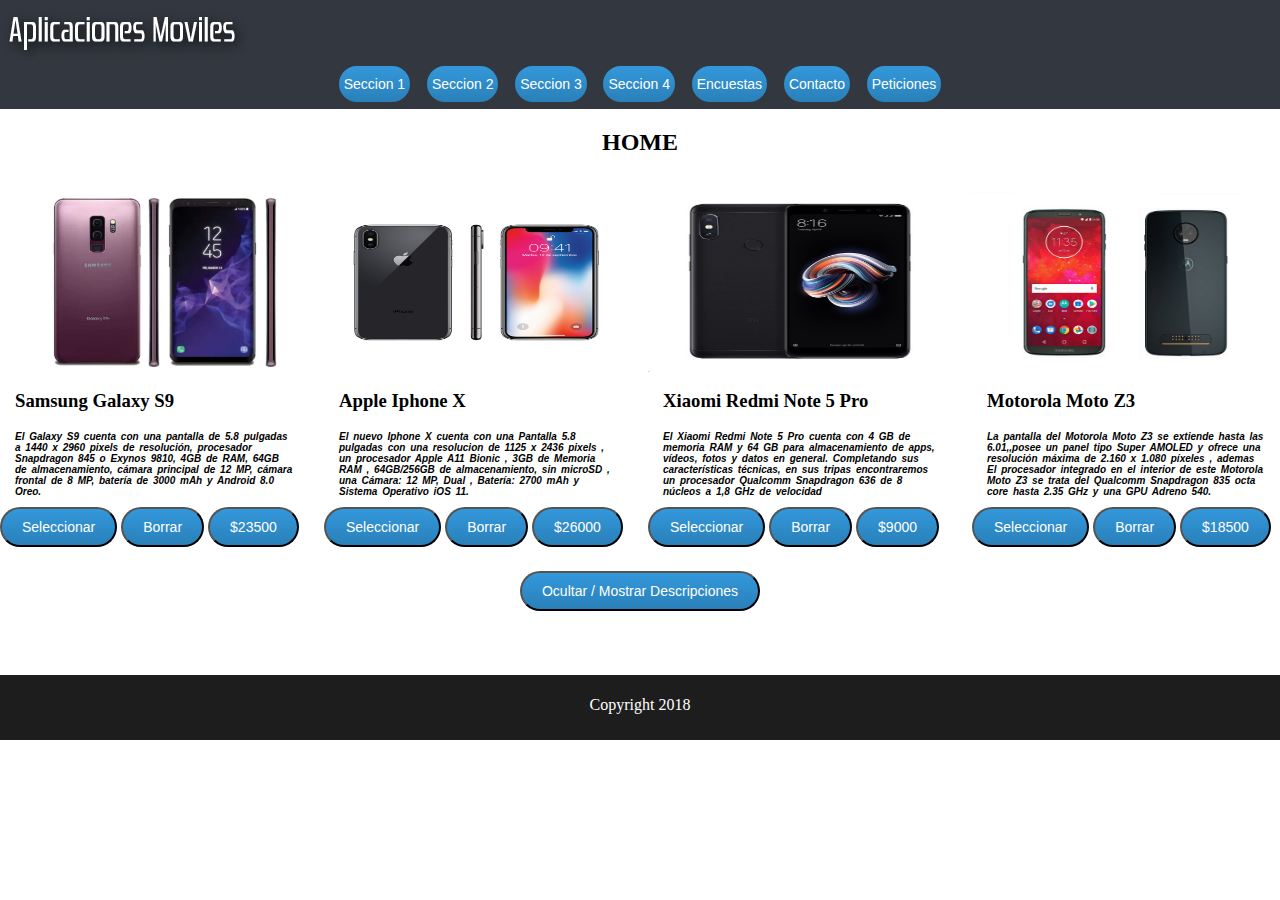
<file: index.html>
<!--/////////////////////////INICIO DEL SITIO/////////////////////////-->
<html>

<!--/////////////////////////Inicio del Head/////////////////////////-->
<head>
<meta http-equiv="Content-Type" content="text/html; charset=utf-8">
<meta name="viewport" content="width=device-width, initial-scale=1.0">
<title>Aplicaciones Moviles</title>
<link rel="shortcut icon" type="image/ico" href="Imagenes/favicon.ico"/>
<link href="CSS/Estilos.css" REL="StyleSheet" type="text/css">
<script type="text/javascript" src="JS/jquery-2.1.1.min.js"></script>
<script type="text/javascript" src="JS/Scripts.js"></script>
</head>
<!--/////////////////////////Final del Head/////////////////////////-->

<!--/////////////////////////Inicio del Body/////////////////////////-->
<body leftmargin="0px" onload="jasonvoorhees()">
<div class="header"><a href="index.html"><img src="Imagenes/Logo.png" name="logo" id="logo"/></a></div>
<!--/////////////////////////Inicio del Header/////////////////////////-->
<center>
    <div class="barramenu">
      <a href="seccion1.html" class="boton">Seccion 1</a>
      <a href="seccion2.html" class="boton">Seccion 2</a>
      <a href="seccion3.html" class="boton">Seccion 3</a>
      <a href="seccion4.html" class="boton">Seccion 4</a>
      <a href="encuestas.html" class="boton">Encuestas</a>
      <a href="contacto.html" class="boton">Contacto</a>
      <a href="peticiones.html" class="boton">Peticiones</a>
      </div>
</center>
<!--/////////////////////////Final del Header/////////////////////////-->

<!--/////////////////////////Inicio del Contenedor/////////////////////////-->
 <div class="contenedor">

  <!--Separador Contenido-->

   <!-- Galeria de Imagenes-->
    <h2><center>HOME</center></h2>
    <div class="row">

    <div class="column">
    <div class="content" id="seccion1producto1">
    <img id="producto1foto" src="Imagenes/Foto1.png" alt="Mountains" style="width:100%" height="180" width="320">
    <h3 id="producto1nombre"></h3>
    <p id="producto1descripcion" class="descripciones">  </p>
    <button type="button" class="boton" onclick="document.getElementById('seccion1producto1').style.opacity='0.5'">Seleccionar</button>
    <button type="button" class="boton" onclick="document.getElementById('seccion1producto1').style.opacity='1'">Borrar</button>
    <button type="button" class="boton" id="producto1precio"></button>
    </div>
    </div>


    <div class="column">
    <div class="content" id="seccion1producto2">
    <img id="producto2foto" src="Imagenes/Foto1.png" alt="Mountains" style="width:100%" height="180" width="320">
    <h3 id="producto2nombre"></h3>
    <p id="producto2descripcion" class="descripciones">  </p>
    <button type="button" class="boton" onclick="document.getElementById('seccion1producto2').style.opacity='0.5'">Seleccionar</button>
    <button type="button" class="boton" onclick="document.getElementById('seccion1producto2').style.opacity='1'">Borrar</button>
    <button type="button" class="boton" id="producto2precio"></button>
    </div>
    </div>

    <div class="column">
    <div class="content" id="seccion1producto3">
    <img id="producto3foto" src="Imagenes/Foto1.png" alt="Mountains" style="width:100%" height="180" width="320">
    <h3 id="producto3nombre"></h3>
    <p id="producto3descripcion" class="descripciones">  </p>
    <button type="button" class="boton" onclick="document.getElementById('seccion1producto3').style.opacity='0.5'">Seleccionar</button>
    <button type="button" class="boton" onclick="document.getElementById('seccion1producto3').style.opacity='1'">Borrar</button>
    <button type="button" class="boton" id="producto3precio"></button>
    </div>
    </div>

    <div class="column">
    <div class="content" id="seccion1producto4">
    <img id="producto4foto" src="Imagenes/Foto1.png" alt="Mountains" style="width:100%" height="180" width="320">
    <h3 id="producto4nombre"></h3>
    <p id="producto4descripcion" class="descripciones">  </p>
    <button type="button" class="boton" onclick="document.getElementById('seccion1producto4').style.opacity='0.5'">Seleccionar</button>
    <button type="button" class="boton" onclick="document.getElementById('seccion1producto4').style.opacity='1'">Borrar</button>
    <button type="button" class="boton" id="producto4precio">$</button>
    </div>
    </div>
    </div>
   <!--Separador Contenido-->


 <center><button class="boton" role="button" onclick="Ocultar();">Ocultar / Mostrar Descripciones</button></center>
<!--/////////////////////////Inicio del Footer/////////////////////////-->
<footer class="footer">
<p><center>Copyright 2018</center></p>
</footer>
<!--/////////////////////////Final del Footer/////////////////////////-->
</div>
<!--/////////////////////////Final del Contenedor/////////////////////////-->
</body>
<!--/////////////////////////Final del Body/////////////////////////-->
</html>
<!--/////////////////////////FINAL DEL SITIO/////////////////////////-->
</file>
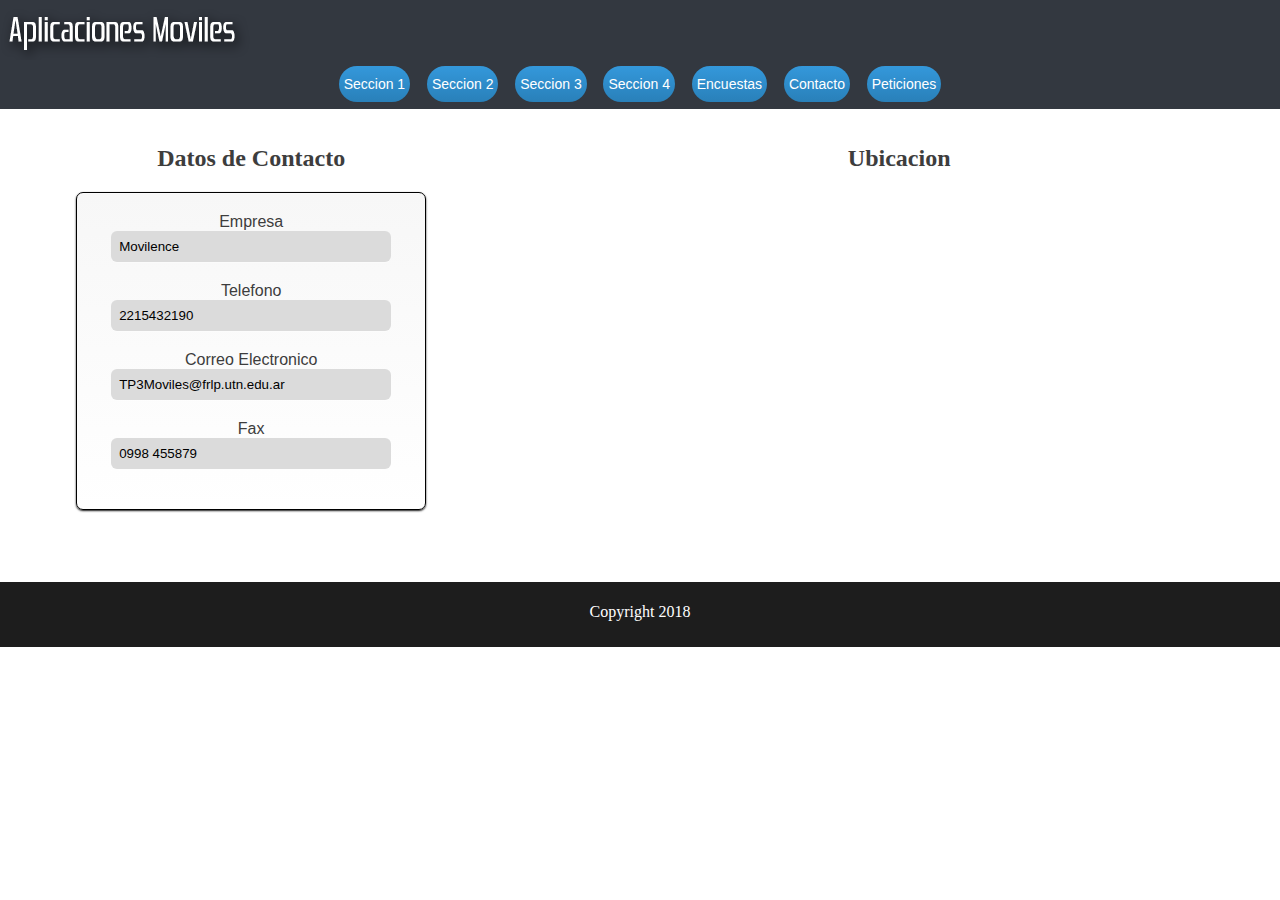
<file: contacto.html>
<!--/////////////////////////INICIO DEL SITIO/////////////////////////-->
<html>

<!--/////////////////////////Inicio del Head/////////////////////////-->
<head>
<meta http-equiv="Content-Type" content="text/html; charset=utf-8">
<meta name="viewport" content="width=device-width, initial-scale=1.0">
<title>Aplicaciones Moviles</title>
<link rel="shortcut icon" type="image/ico" href="Imagenes/favicon.ico"/>
<link href="CSS/Estilos.css" REL="StyleSheet" type="text/css">
<script type="text/javascript" src="JS/jquery-2.1.1.min.js"></script>
<script type="text/javascript" src="JS/Scripts.js"></script>
</head>
<!--/////////////////////////Final del Head/////////////////////////-->

<!--/////////////////////////Inicio del Body/////////////////////////-->
<body leftmargin="0px" onload="getLocation(),ContactoEmpresa()" >
<div class="header"><a href="index.html"><img src="Imagenes/Logo.png" name="logo" id="logo"/></a></div>
<!--/////////////////////////Inicio del Header/////////////////////////-->
<center>
    <div class="barramenu">
      <a href="seccion1.html" class="boton">Seccion 1</a>
      <a href="seccion2.html" class="boton">Seccion 2</a>
      <a href="seccion3.html" class="boton">Seccion 3</a>
      <a href="seccion4.html" class="boton">Seccion 4</a>
      <a href="encuestas.html" class="boton">Encuestas</a>
      <a href="contacto.html" class="boton">Contacto</a>
      <a href="peticiones.html" class="boton">Peticiones</a>
      </div>
</center>
<!--/////////////////////////Final del Header/////////////////////////-->

<!--/////////////////////////Inicio del Contenedor/////////////////////////-->
 <div class="contenedor">

    <!--/////////////////////////Datos de Contacto/////////////////////////-->
     <center>
     <div class="row">

     <!-- Columna Izquierda -->
     <div class="columnas left">
     <div class="form-title" align="center"><h2>Datos de Contacto</h2></div>
     <div class="form-container">
     <!-- Contenido del Contenedor -->
     <label class="form-title" for="nombre">Empresa </label><input class="form-field" type="text" name="contactonombre" id="contactonombre" value="" readonly><br>
     <label class="form-title" for="telefono">Telefono </label><input class="form-field" type="text" name="contactotelefono" id="contactotelefono" value="" readonly><br>
     <label class="form-title" for="mail">Correo Electronico </label><input class="form-field" type="text" name="contactomail" id="contactomail" value="" readonly><br>
     <label class="form-title" for="fax">Fax </label><input class="form-field" type="text" name="contactofax" id="contactofax" value="" readonly><br>
     <!-- Contenido del Contenedor -->
     </div>
     </div>
     <!-- Columna Izquierda -->
     <!-- Columna Derecha -->
     <div class="columnas right">
     <div class="form-title" align="center"><h2>Ubicacion</h2></div>
     <p type="hidden" id="UbicacionPosibleAvisoDeError"></p>
     <div class="malholder" id="mapholder">
     </div>
     <!-- Columna Derecha -->
     </div>
     </center>
    <!--/////////////////////////Datos de Contacto/////////////////////////-->
</div>
<!--/////////////////////////Inicio del Footer/////////////////////////-->
<footer class="footer">
<p><center>Copyright 2018</center></p>
</footer>
<!--/////////////////////////Final del Footer/////////////////////////-->
</div>
<!--/////////////////////////Final del Contenedor/////////////////////////-->
</body>
<!--/////////////////////////Final del Body/////////////////////////-->
</html>
<!--/////////////////////////FINAL DEL SITIO/////////////////////////-->
</file>
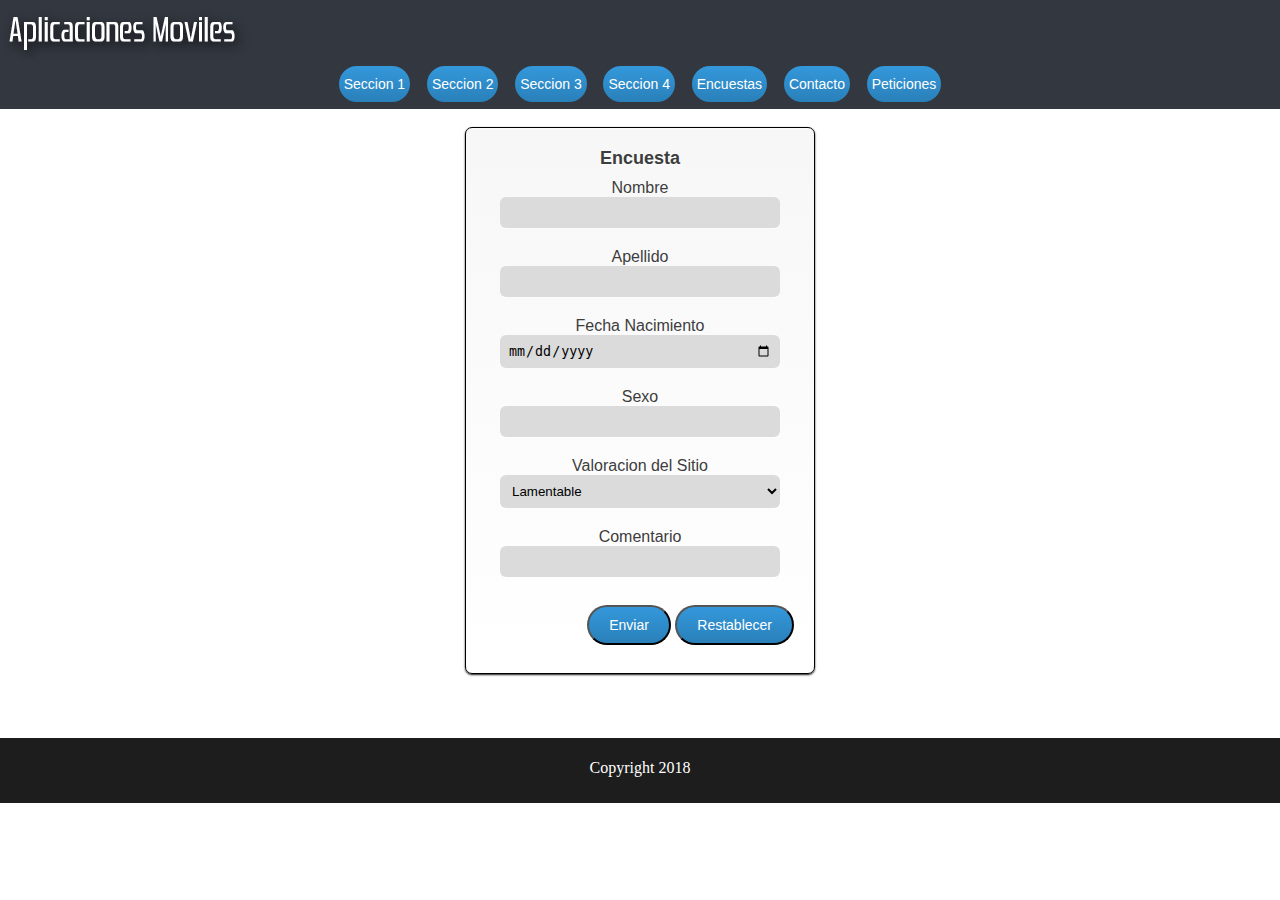
<file: encuestas.html>
<!--/////////////////////////INICIO DEL SITIO/////////////////////////-->
<html>

<!--/////////////////////////Inicio del Head/////////////////////////-->
<head>
<meta http-equiv="Content-Type" content="text/html; charset=utf-8">
<meta name="viewport" content="width=device-width, initial-scale=1.0">
<title>Aplicaciones Moviles</title>
<link rel="shortcut icon" type="image/ico" href="Imagenes/favicon.ico"/>
<link href="CSS/Estilos.css" REL="StyleSheet" type="text/css">
<script type="text/javascript" src="JS/jquery-2.1.1.min.js"></script>
<script type="text/javascript" src="JS/Scripts.js"></script>
</head>
<!--/////////////////////////Final del Head/////////////////////////-->

<!--/////////////////////////Inicio del Body/////////////////////////-->
<body leftmargin="0px">
<div class="header"><a href="index.html"><img src="Imagenes/Logo.png" name="logo" id="logo"/></a></div>
<!--/////////////////////////Inicio del Header/////////////////////////-->
<center>
    <div class="barramenu">
      <a href="seccion1.html" class="boton">Seccion 1</a>
      <a href="seccion2.html" class="boton">Seccion 2</a>
      <a href="seccion3.html" class="boton">Seccion 3</a>
      <a href="seccion4.html" class="boton">Seccion 4</a>
      <a href="encuestas.html" class="boton">Encuestas</a>
      <a href="contacto.html" class="boton">Contacto</a>
      <a href="peticiones.html" class="boton">Peticiones</a>
      </div>
</center>
<!--/////////////////////////Final del Header/////////////////////////-->

<!--/////////////////////////Inicio del Contenedor/////////////////////////-->
<div class="contenedor">
<br>

<!-- /////////////////////////Formulario de Encuesta ///////////////////////// -->
<center>

<!--/////////////////////////Soy una linda barra separadora para que sea mas comodo leer ///////////////////////// -->
<form name="formulario" id="formulario" action="#" method="post"  class="form-container" onsubmit="return validar(event,this);">
<div class="form-title"><h2>Encuesta</h2></div>
<!--/////////////////////////Soy una linda barra separadora para que sea mas comodo leer ///////////////////////// -->
<label class="form-title" for="nombre">Nombre</label>
<input class="form-field" type="text" name="nombre" id="nombre" value="" maxlength="15" onkeypress="return soloLetras(event)">
<!--/////////////////////////Soy una linda barra separadora para que sea mas comodo leer ///////////////////////// -->
<label class="form-title" for="apellido">Apellido</label>
<input class="form-field" type="text" id="apellido" name="apellido" value="" maxlength="15" onkeypress="return soloLetras(event)">
<!--/////////////////////////Soy una linda barra separadora para que sea mas comodo leer ///////////////////////// -->
<label class="form-title" for="nacimiento">Fecha Nacimiento</label>
<input type="date" class="form-field" id="nacimiento" name="nacimiento" value="" maxlength="15">
<!--/////////////////////////Soy una linda barra separadora para que sea mas comodo leer ///////////////////////// -->
<label class="form-title" for="sexo">Sexo</label>
<input class="form-field" id="sexo" name="sexo" value="" maxlength="15" onkeypress="return soloLetras(event)">
<!--/////////////////////////Soy una linda barra separadora para que sea mas comodo leer ///////////////////////// -->
<label class="form-title" for="valoracion">Valoracion del Sitio</label><select class="form-field" id="valoracion" name="valoracion">
  <option value="Lamentable">Lamentable</option>
  <option value="Mala">Mala</option>
  <option value="Podria ser Mejor">Podria ser Mejor</option>
  <option value="Buena">Buena</option>
  <option value="Me Encanto">Me Encanto</option>
  </select>
<!--/////////////////////////Soy una linda barra separadora para que sea mas comodo leer ///////////////////////// -->
<label class="form-title" for="comentario">Comentario</label>
<input class="form-field" id="comentario" name="comentario" value="" onkeypress="return validar(event,this)"/>
<!--/////////////////////////Soy una linda barra separadora para que sea mas comodo leer ///////////////////////// -->
<div class="submit-container"><input class="boton" type="submit" name="enviar" value="Enviar"> <input class="boton" type="reset" value="Restablecer"></div>
</form>
</center>

<!--/////////////////////////Inicio del Footer/////////////////////////-->
<footer class="footer">
<p><center>Copyright 2018</center></p>
</footer>
<!--/////////////////////////Final del Footer/////////////////////////-->
</div>
<!--/////////////////////////Final del Contenedor/////////////////////////-->
</body>
<!--/////////////////////////Final del Body/////////////////////////-->
</html>
<!--/////////////////////////FINAL DEL SITIO/////////////////////////-->
</file>
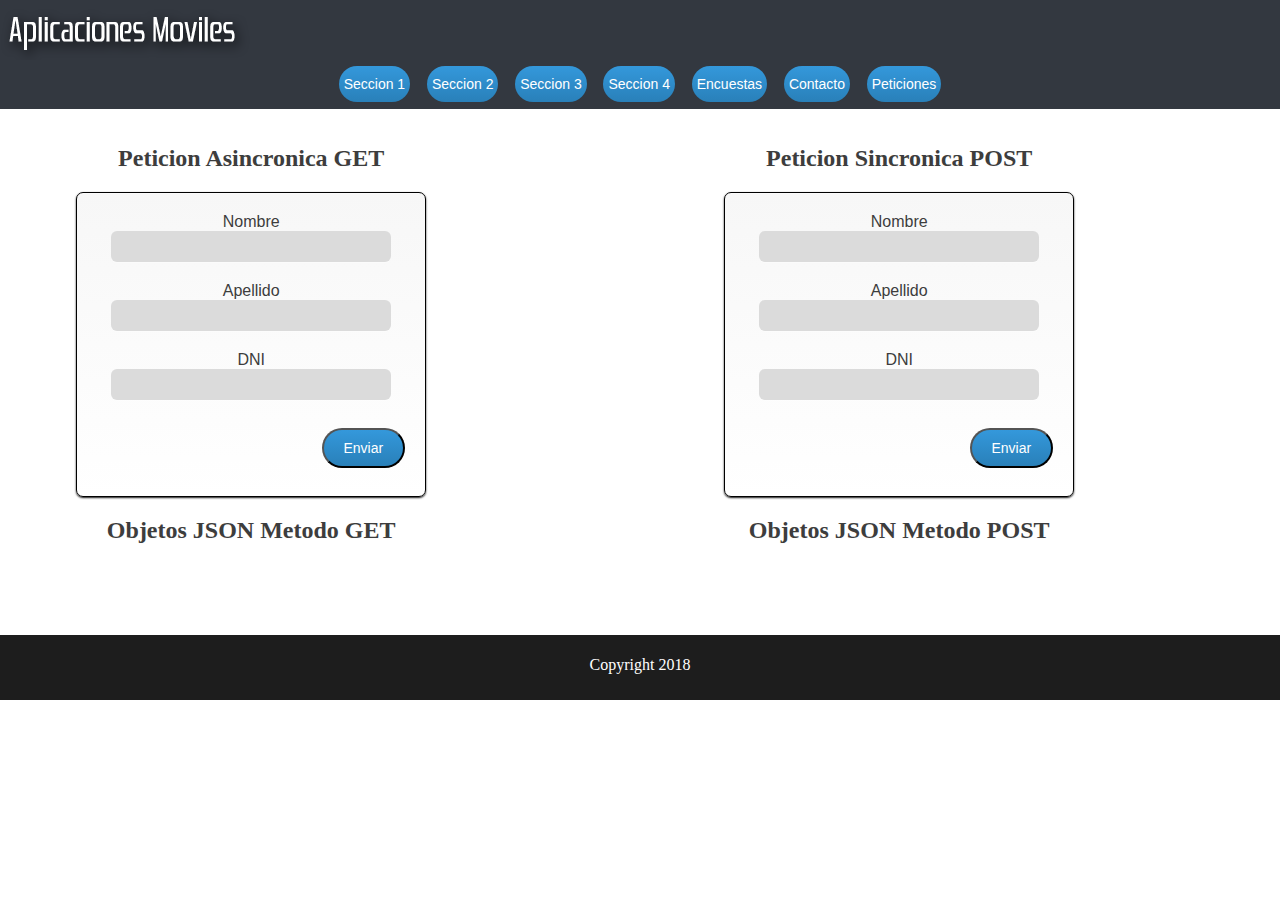
<file: peticiones.html>
<!--/////////////////////////INICIO DEL SITIO/////////////////////////-->
<html>

<!--/////////////////////////Inicio del Head/////////////////////////-->
<head>
<meta http-equiv="Content-Type" content="text/html; charset=utf-8">
<meta name="viewport" content="width=device-width, initial-scale=1.0">
<title>Aplicaciones Moviles</title>
<link rel="shortcut icon" type="image/ico" href="Imagenes/favicon.ico"/>
<link href="CSS/Estilos.css" REL="StyleSheet" type="text/css">
<script type="text/javascript" src="JS/jquery-2.1.1.min.js"></script>
<script type="text/javascript" src="JS/Scripts.js"></script>
</head>
<!--/////////////////////////Final del Head/////////////////////////-->

<!--/////////////////////////Inicio del Body/////////////////////////-->
<body leftmargin="0px">
<div class="header"><a href="index.html"><img src="Imagenes/Logo.png" name="logo" id="logo"/></a></div>
<!--/////////////////////////Inicio del Header/////////////////////////-->
<center>
    <div class="barramenu">
      <a href="seccion1.html" class="boton">Seccion 1</a>
      <a href="seccion2.html" class="boton">Seccion 2</a>
      <a href="seccion3.html" class="boton">Seccion 3</a>
      <a href="seccion4.html" class="boton">Seccion 4</a>
      <a href="encuestas.html" class="boton">Encuestas</a>
      <a href="contacto.html" class="boton">Contacto</a>
      <a href="peticiones.html" class="boton">Peticiones</a>
      </div>
</center>
<!--/////////////////////////Final del Header/////////////////////////-->

<!--/////////////////////////Inicio del Contenedor/////////////////////////-->
 <div class="contenedor">
  <!--/////////////////////////Formularios de Peticiones/////////////////////////-->
     <center>
     <div class="row">




     <!-- COMIENZA Columna Izquierda -->
     <div class="columnas left">
     <!--Peticion Asincronica HTTP con el Metodo GET -->
     <center><div id="MetodoGet">
     <div class="form-title"><h2>Peticion Asincronica GET</h2></div>
     <form action ="peticion.php" name="fo" method="get" class="form-container">
     <label class="form-title">Nombre</label>
     <input class="form-field" type="text" name="nombre" id="nombre" value="">
     <label class="form-title">Apellido</label>
     <input class="form-field" type="text" name="apellido" id="apellido" value="">
     <label class="form-title">DNI</label>
     <input class="form-field" type="text" name="dni" id="dni" value="">
     <div class="submit-container"><input class="boton" type="submit" name="send" value="Enviar"/></div>
     </form>
     <!-- Inicia la Tabla que Muestra todos los objetos del JSON -->
       <div class="form-title"><h2><center>Objetos JSON Metodo GET</center></h2></div>
       <table>
       <div id="statusget"></div><!-- EN ESA LINEA LOS <TD> de la tabla los genero con el JS no tocar nada aca-->
       </table>
     <!-- Termina la Tabla que Muestra todos los objetos del JSON -->
     </div>
     </center>
     </div>
     <!--Peticion Asincronica HTTP con el Metodo GET -->
     <!-- TERMINA Columna Izquierda -->



     <!-- COMIENZA Columna Derecha -->
     <div class="columnas right">
     <!--Peticion Sincronica HTTP con el Metodo POST -->
     <center>
     <div id="MetodoPost">
     <div class="form-title"><h2>Peticion Sincronica POST</h2></div>
     <form action ="peticion.php" name="fo" method="POST" class="form-container">
     <label class="form-title">Nombre</label>
     <input class="form-field" type="text" name="nombre" id="nombre" value="">
     <label class="form-title">Apellido</label>
     <input class="form-field" type="text" name="apellido" id="apellido" value="">
     <label class="form-title">DNI</label>
     <input class="form-field" type="text" name="dni" id="dni" value="">
     <div class="submit-container"><input class="boton" type="submit" name="send" value="Enviar"/></div>
     </form>
     <!-- Inicia la Tabla que Muestra todos los objetos del JSON -->
       <div class="form-title"><h2><center>Objetos JSON Metodo POST</center></h2></div>
       <table>
       <div id="statuspost"></div> <!-- EN ESA LINEA LOS <TD> de la tabla los genero con el JS no tocar nada aca-->
       </table>
     <!-- Termina la Tabla que Muestra todos los objetos del JSON -->
     </div>
     </center>
     <!--Peticion Sincronica HTTP con el Metodo POST -->
     </div>
     <!-- TERMINA Columna Derecha -->
     </center>
    <!--/////////////////////////Formularios de Peticiones/////////////////////////-->






 <!--/////////////////////////Inicio del Footer/////////////////////////-->
<footer class="footer">
<p><center>Copyright 2018</center></p>
</footer>
<!--/////////////////////////Final del Footer/////////////////////////-->
</div>
<!--/////////////////////////Final del Contenedor/////////////////////////-->
</body>
<!--/////////////////////////Final del Body/////////////////////////-->
</html>
<!--/////////////////////////FINAL DEL SITIO/////////////////////////-->
</file>
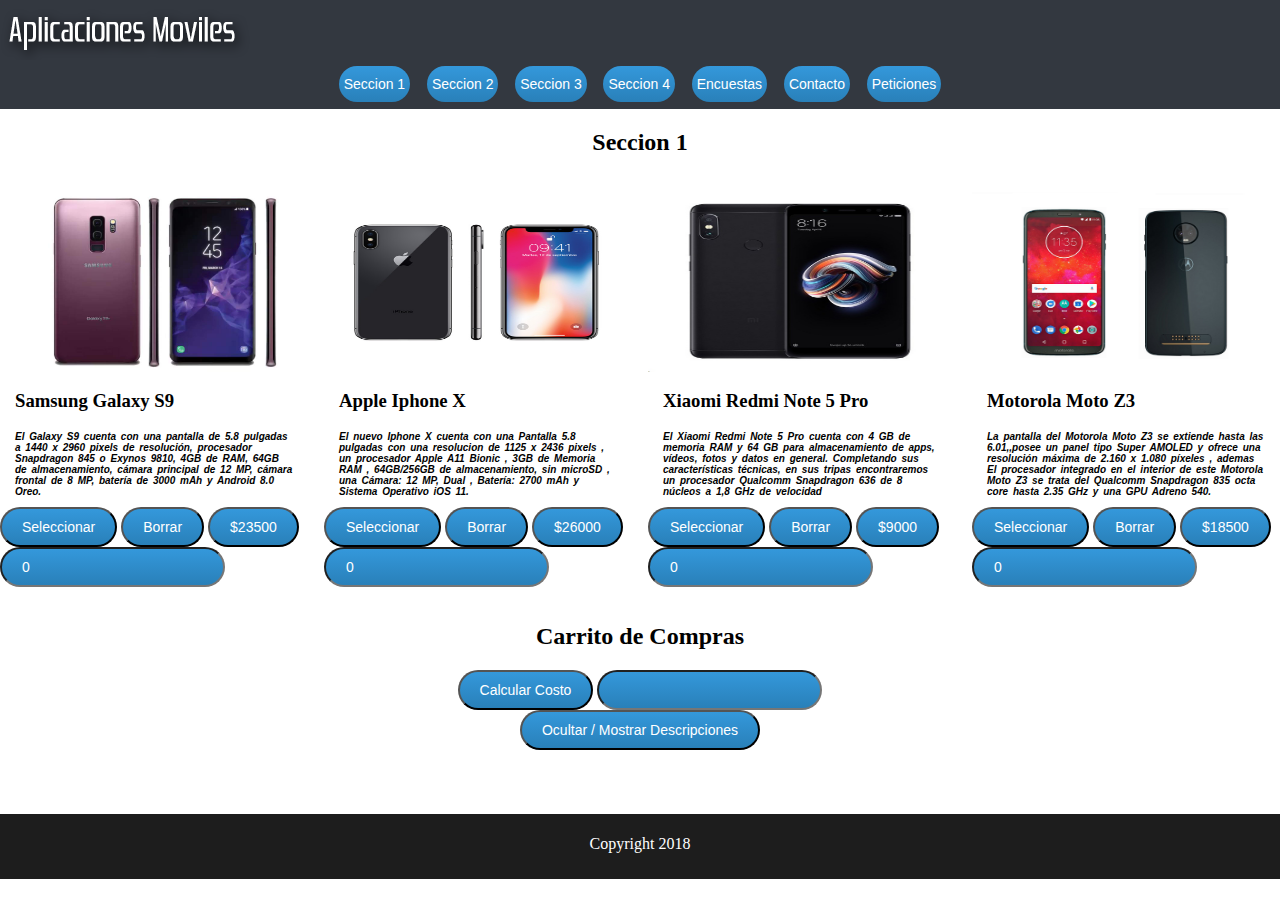
<file: seccion1.html>
<!--/////////////////////////INICIO DEL SITIO/////////////////////////-->
<html>

<!--/////////////////////////Inicio del Head/////////////////////////-->
<head>
<meta http-equiv="Content-Type" content="text/html; charset=utf-8">
<meta name="viewport" content="width=device-width, initial-scale=1.0">
<title>Aplicaciones Moviles</title>
<link rel="shortcut icon" type="image/ico" href="Imagenes/favicon.ico"/>
<link href="CSS/Estilos.css" REL="StyleSheet" type="text/css">
<script type="text/javascript" src="JS/jquery-2.1.1.min.js"></script>
<script type="text/javascript" src="JS/Scripts.js"></script>
</head>
<!--/////////////////////////Final del Head/////////////////////////-->

<!--/////////////////////////Inicio del Body/////////////////////////-->
<body leftmargin="0px" onload="jasonvoorhees()">
<div class="header"><a href="index.html"><img src="Imagenes/Logo.png" name="logo" id="logo"/></a></div>
<!--/////////////////////////Inicio del Header/////////////////////////-->
<center>
    <div class="barramenu">
      <a href="seccion1.html" class="boton">Seccion 1</a>
      <a href="seccion2.html" class="boton">Seccion 2</a>
      <a href="seccion3.html" class="boton">Seccion 3</a>
      <a href="seccion4.html" class="boton">Seccion 4</a>
      <a href="encuestas.html" class="boton">Encuestas</a>
      <a href="contacto.html" class="boton">Contacto</a>
      <a href="peticiones.html" class="boton">Peticiones</a>
      </div>
</center>
<!--/////////////////////////Final del Header/////////////////////////-->

<!--/////////////////////////Inicio del Contenedor/////////////////////////-->
 <div class="contenedor">

  <!--Separador Contenido-->

   <!-- Galeria de Imagenes-->
    <h2><center>Seccion 1</center></h2>
    <div class="row">

    <div class="column">
    <div class="content" id="seccion1producto1">
    <img id="producto1foto" src="Imagenes/Foto1.png" alt="Mountains" style="width:100%" height="180" width="320">
    <h3 id="producto1nombre"></h3>
    <p id="producto1descripcion" class="descripciones">  </p>
    <button type="button" class="boton" onclick="document.getElementById('seccion1producto1').style.opacity='0.5'">Seleccionar</button>
    <button type="button" class="boton" onclick="document.getElementById('seccion1producto1').style.opacity='1'">Borrar</button>
    <button type="button" class="boton" id="producto1precio"></button>
    <input class="boton" name="producto1" id="producto1" type="number" value="0">
    </div>
    </div>


    <div class="column">
    <div class="content" id="seccion1producto2">
    <img id="producto2foto" src="Imagenes/Foto1.png" alt="Mountains" style="width:100%" height="180" width="320">
    <h3 id="producto2nombre"></h3>
    <p id="producto2descripcion" class="descripciones">  </p>
    <button type="button" class="boton" onclick="document.getElementById('seccion1producto2').style.opacity='0.5'">Seleccionar</button>
    <button type="button" class="boton" onclick="document.getElementById('seccion1producto2').style.opacity='1'">Borrar</button>
    <button type="button" class="boton" id="producto2precio"></button>
    <input class="boton" name="producto2" id="producto2" type="number" value="0">
    </div>
    </div>

    <div class="column">
    <div class="content" id="seccion1producto3">
    <img id="producto3foto" src="Imagenes/Foto1.png" alt="Mountains" style="width:100%" height="180" width="320">
    <h3 id="producto3nombre"></h3>
    <p id="producto3descripcion" class="descripciones">  </p>
    <button type="button" class="boton" onclick="document.getElementById('seccion1producto3').style.opacity='0.5'">Seleccionar</button>
    <button type="button" class="boton" onclick="document.getElementById('seccion1producto3').style.opacity='1'">Borrar</button>
    <button type="button" class="boton" id="producto3precio"></button>
    <input class="boton" name="producto3" id="producto3" type="number" value="0">
    </div>
    </div>

    <div class="column">
    <div class="content" id="seccion1producto4">
    <img id="producto4foto" src="Imagenes/Foto1.png" alt="Mountains" style="width:100%" height="180" width="320">
    <h3 id="producto4nombre"></h3>
    <p id="producto4descripcion" class="descripciones">  </p>
    <button type="button" class="boton" onclick="document.getElementById('seccion1producto4').style.opacity='0.5'">Seleccionar</button>
    <button type="button" class="boton" onclick="document.getElementById('seccion1producto4').style.opacity='1'">Borrar</button>
    <button type="button" class="boton" id="producto4precio">$</button>
    <input class="boton" name="producto4" id="producto4" type="number" value="0">
    </div>
    </div>
    </div>
   <!--Separador Contenido-->

   <center>
   <div class="form-title" align="center"><h2><div class="titulo">Carrito de Compras</div></h2></div>
   <input class="boton" name="carrito" id="carrito" type="button" type="submit" value="Calcular Costo" align="center">
   <input class="boton" type="text" name="total" id="total" value="" maxlength="15" readonly align="center">
   </center>


 <center><button class="boton" role="button" onclick="Ocultar();">Ocultar / Mostrar Descripciones</button></center>
<!--/////////////////////////Inicio del Footer/////////////////////////-->
<footer class="footer">
<p><center>Copyright 2018</center></p>
</footer>
<!--/////////////////////////Final del Footer/////////////////////////-->
</div>
<!--/////////////////////////Final del Contenedor/////////////////////////-->
</body>
<!--/////////////////////////Final del Body/////////////////////////-->
</html>
<!--/////////////////////////FINAL DEL SITIO/////////////////////////-->
</file>
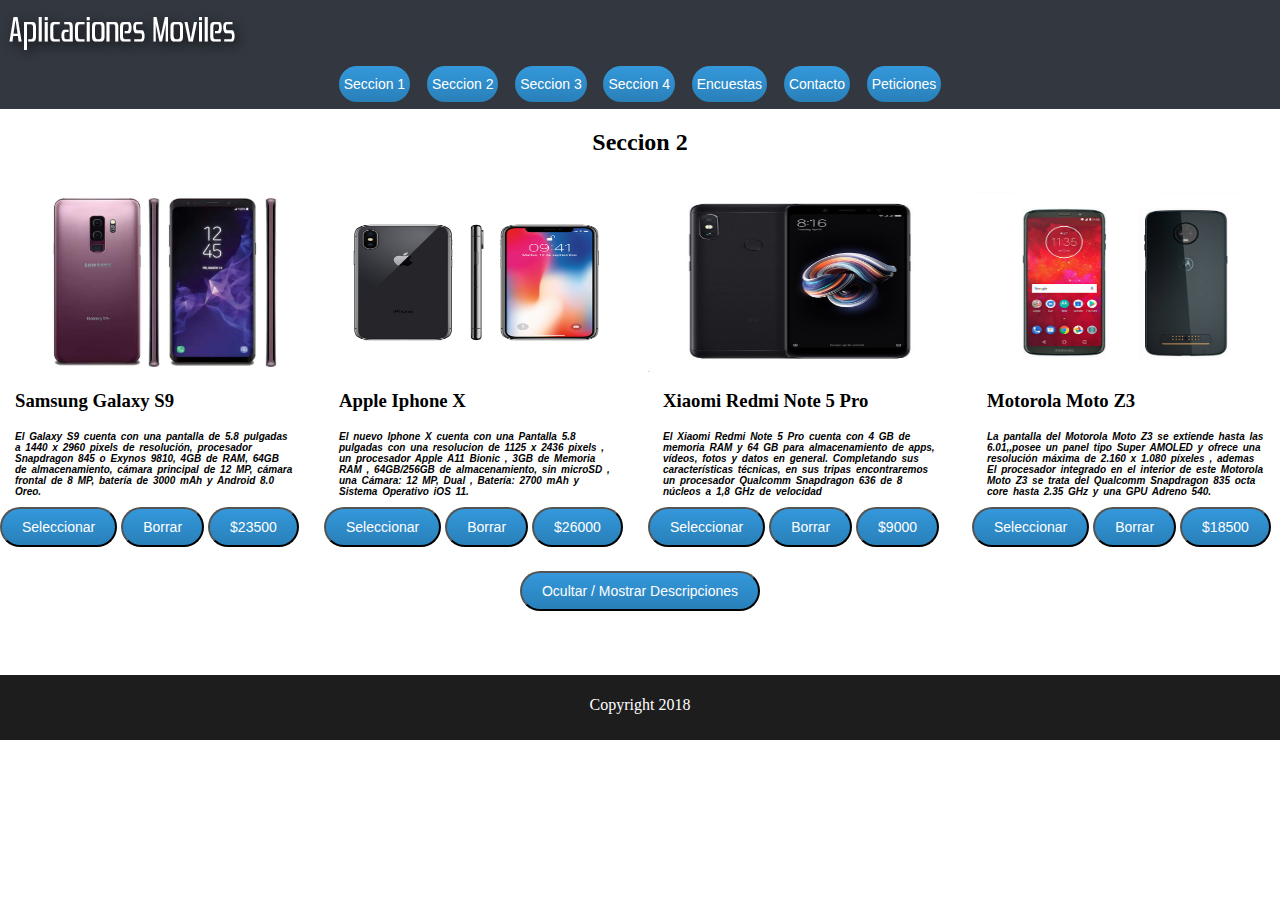
<file: seccion2.html>
<!--/////////////////////////INICIO DEL SITIO/////////////////////////-->
<html>

<!--/////////////////////////Inicio del Head/////////////////////////-->
<head>
<meta http-equiv="Content-Type" content="text/html; charset=utf-8">
<meta name="viewport" content="width=device-width, initial-scale=1.0">
<title>Aplicaciones Moviles</title>
<link rel="shortcut icon" type="image/ico" href="Imagenes/favicon.ico"/>
<link href="CSS/Estilos.css" REL="StyleSheet" type="text/css">
<script type="text/javascript" src="JS/jquery-2.1.1.min.js"></script>
<script type="text/javascript" src="JS/Scripts.js"></script>
</head>
<!--/////////////////////////Final del Head/////////////////////////-->

<!--/////////////////////////Inicio del Body/////////////////////////-->
<body leftmargin="0px" onload="jasonvoorhees()">
<div class="header"><a href="index.html"><img src="Imagenes/Logo.png" name="logo" id="logo"/></a></div>
<!--/////////////////////////Inicio del Header/////////////////////////-->
<center>
    <div class="barramenu">
      <a href="seccion1.html" class="boton">Seccion 1</a>
      <a href="seccion2.html" class="boton">Seccion 2</a>
      <a href="seccion3.html" class="boton">Seccion 3</a>
      <a href="seccion4.html" class="boton">Seccion 4</a>
      <a href="encuestas.html" class="boton">Encuestas</a>
      <a href="contacto.html" class="boton">Contacto</a>
      <a href="peticiones.html" class="boton">Peticiones</a>
      </div>
</center>
<!--/////////////////////////Final del Header/////////////////////////-->

<!--/////////////////////////Inicio del Contenedor/////////////////////////-->
<div class="contenedor">

   <!--Separador Contenido-->

   <!-- Galeria de Imagenes-->
    <h2><center>Seccion 2</center></h2>
    <div class="row">

    <div class="column">
    <div class="content" id="seccion1producto1">
    <img id="producto1foto" src="Imagenes/Foto1.png" alt="Mountains" style="width:100%" height="180" width="320">
    <h3 id="producto1nombre"></h3>
    <p id="producto1descripcion" class="descripciones">  </p>
    <button type="button" class="boton" onclick="document.getElementById('seccion1producto1').style.opacity='0.5'">Seleccionar</button>
    <button type="button" class="boton" onclick="document.getElementById('seccion1producto1').style.opacity='1'">Borrar</button>
    <button type="button" class="boton" id="producto1precio"></button>
    </div>
    </div>


    <div class="column">
    <div class="content" id="seccion1producto2">
    <img id="producto2foto" src="Imagenes/Foto1.png" alt="Mountains" style="width:100%" height="180" width="320">
    <h3 id="producto2nombre"></h3>
    <p id="producto2descripcion" class="descripciones">  </p>
    <button type="button" class="boton" onclick="document.getElementById('seccion1producto2').style.opacity='0.5'">Seleccionar</button>
    <button type="button" class="boton" onclick="document.getElementById('seccion1producto2').style.opacity='1'">Borrar</button>
    <button type="button" class="boton" id="producto2precio"></button>
    </div>
    </div>

    <div class="column">
    <div class="content" id="seccion1producto3">
    <img id="producto3foto" src="Imagenes/Foto1.png" alt="Mountains" style="width:100%" height="180" width="320">
    <h3 id="producto3nombre"></h3>
    <p id="producto3descripcion" class="descripciones">  </p>
    <button type="button" class="boton" onclick="document.getElementById('seccion1producto3').style.opacity='0.5'">Seleccionar</button>
    <button type="button" class="boton" onclick="document.getElementById('seccion1producto3').style.opacity='1'">Borrar</button>
    <button type="button" class="boton" id="producto3precio"></button>
    </div>
    </div>

    <div class="column">
    <div class="content" id="seccion1producto4">
    <img id="producto4foto" src="Imagenes/Foto1.png" alt="Mountains" style="width:100%" height="180" width="320">
    <h3 id="producto4nombre"></h3>
    <p id="producto4descripcion" class="descripciones">  </p>
    <button type="button" class="boton" onclick="document.getElementById('seccion1producto4').style.opacity='0.5'">Seleccionar</button>
    <button type="button" class="boton" onclick="document.getElementById('seccion1producto4').style.opacity='1'">Borrar</button>
    <button type="button" class="boton" id="producto4precio">$</button>
    </div>
    </div>
    </div>
   <!--Separador Contenido-->

<center><button class="boton" role="button" onclick="Ocultar();">Ocultar / Mostrar Descripciones</button></center>
<!--/////////////////////////Inicio del Footer/////////////////////////-->
<footer class="footer">
<p><center>Copyright 2018</center></p>
</footer>
<!--/////////////////////////Final del Footer/////////////////////////-->
</div>
<!--/////////////////////////Final del Contenedor/////////////////////////-->
</body>
<!--/////////////////////////Final del Body/////////////////////////-->
</html>
<!--/////////////////////////FINAL DEL SITIO/////////////////////////-->
</file>
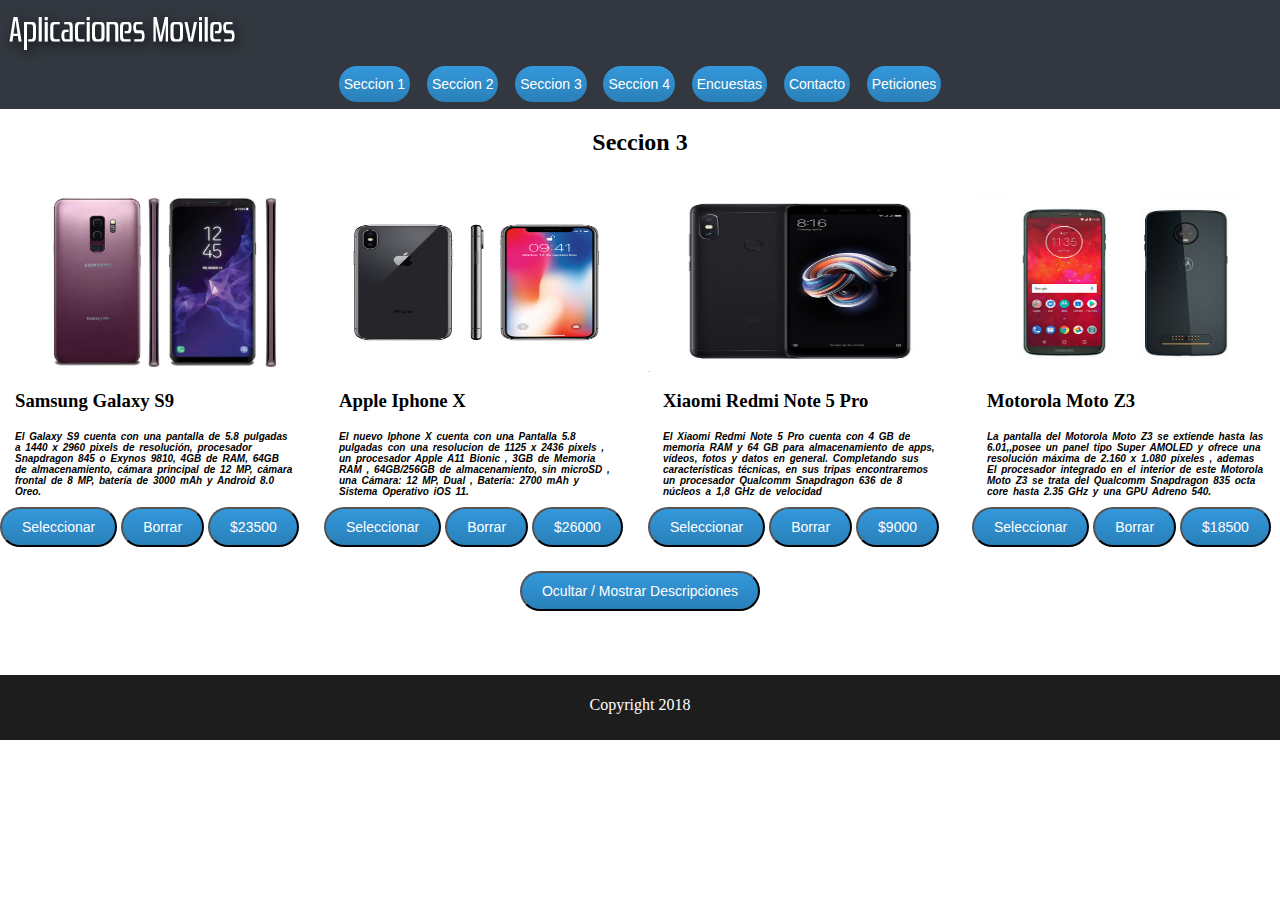
<file: seccion3.html>
<!--/////////////////////////INICIO DEL SITIO/////////////////////////-->
<html>

<!--/////////////////////////Inicio del Head/////////////////////////-->
<head>
<meta http-equiv="Content-Type" content="text/html; charset=utf-8">
<meta name="viewport" content="width=device-width, initial-scale=1.0">
<title>Aplicaciones Moviles</title>
<link rel="shortcut icon" type="image/ico" href="Imagenes/favicon.ico"/>
<link href="CSS/Estilos.css" REL="StyleSheet" type="text/css">
<script type="text/javascript" src="JS/jquery-2.1.1.min.js"></script>
<script type="text/javascript" src="JS/Scripts.js"></script>
</head>
<!--/////////////////////////Final del Head/////////////////////////-->

<!--/////////////////////////Inicio del Body/////////////////////////-->
<body leftmargin="0px" onload="jasonvoorhees()">
<div class="header"><a href="index.html"><img src="Imagenes/Logo.png" name="logo" id="logo"/></a></div>
<!--/////////////////////////Inicio del Header/////////////////////////-->
<center>
    <div class="barramenu">
      <a href="seccion1.html" class="boton">Seccion 1</a>
      <a href="seccion2.html" class="boton">Seccion 2</a>
      <a href="seccion3.html" class="boton">Seccion 3</a>
      <a href="seccion4.html" class="boton">Seccion 4</a>
      <a href="encuestas.html" class="boton">Encuestas</a>
      <a href="contacto.html" class="boton">Contacto</a>
      <a href="peticiones.html" class="boton">Peticiones</a>
      </div>
</center>
<!--/////////////////////////Final del Header/////////////////////////-->

<!--/////////////////////////Inicio del Contenedor/////////////////////////-->
<div class="contenedor">

  <!--Separador Contenido-->

   <!-- Galeria de Imagenes-->
    <h2><center>Seccion 3</center></h2>
    <div class="row">

    <div class="column">
    <div class="content" id="seccion1producto1">
    <img id="producto1foto" src="Imagenes/Foto1.png" alt="Mountains" style="width:100%" height="180" width="320">
    <h3 id="producto1nombre"></h3>
    <p id="producto1descripcion" class="descripciones">  </p>
    <button type="button" class="boton" onclick="document.getElementById('seccion1producto1').style.opacity='0.5'">Seleccionar</button>
    <button type="button" class="boton" onclick="document.getElementById('seccion1producto1').style.opacity='1'">Borrar</button>
    <button type="button" class="boton" id="producto1precio"></button>
    </div>
    </div>


    <div class="column">
    <div class="content" id="seccion1producto2">
    <img id="producto2foto" src="Imagenes/Foto1.png" alt="Mountains" style="width:100%" height="180" width="320">
    <h3 id="producto2nombre"></h3>
    <p id="producto2descripcion" class="descripciones">  </p>
    <button type="button" class="boton" onclick="document.getElementById('seccion1producto2').style.opacity='0.5'">Seleccionar</button>
    <button type="button" class="boton" onclick="document.getElementById('seccion1producto2').style.opacity='1'">Borrar</button>
    <button type="button" class="boton" id="producto2precio"></button>
    </div>
    </div>

    <div class="column">
    <div class="content" id="seccion1producto3">
    <img id="producto3foto" src="Imagenes/Foto1.png" alt="Mountains" style="width:100%" height="180" width="320">
    <h3 id="producto3nombre"></h3>
    <p id="producto3descripcion" class="descripciones">  </p>
    <button type="button" class="boton" onclick="document.getElementById('seccion1producto3').style.opacity='0.5'">Seleccionar</button>
    <button type="button" class="boton" onclick="document.getElementById('seccion1producto3').style.opacity='1'">Borrar</button>
    <button type="button" class="boton" id="producto3precio"></button>
    </div>
    </div>

    <div class="column">
    <div class="content" id="seccion1producto4">
    <img id="producto4foto" src="Imagenes/Foto1.png" alt="Mountains" style="width:100%" height="180" width="320">
    <h3 id="producto4nombre"></h3>
    <p id="producto4descripcion" class="descripciones">  </p>
    <button type="button" class="boton" onclick="document.getElementById('seccion1producto4').style.opacity='0.5'">Seleccionar</button>
    <button type="button" class="boton" onclick="document.getElementById('seccion1producto4').style.opacity='1'">Borrar</button>
    <button type="button" class="boton" id="producto4precio">$</button>
    </div>
    </div>
    </div>
   <!--Separador Contenido-->

<center><button class="boton" role="button" onclick="Ocultar();">Ocultar / Mostrar Descripciones</button></center>
<!--/////////////////////////Inicio del Footer/////////////////////////-->
<footer class="footer">
<p><center>Copyright 2018</center></p>
</footer>
<!--/////////////////////////Final del Footer/////////////////////////-->
</div>
<!--/////////////////////////Final del Contenedor/////////////////////////-->
</body>
<!--/////////////////////////Final del Body/////////////////////////-->
</html>
<!--/////////////////////////FINAL DEL SITIO/////////////////////////-->
</file>
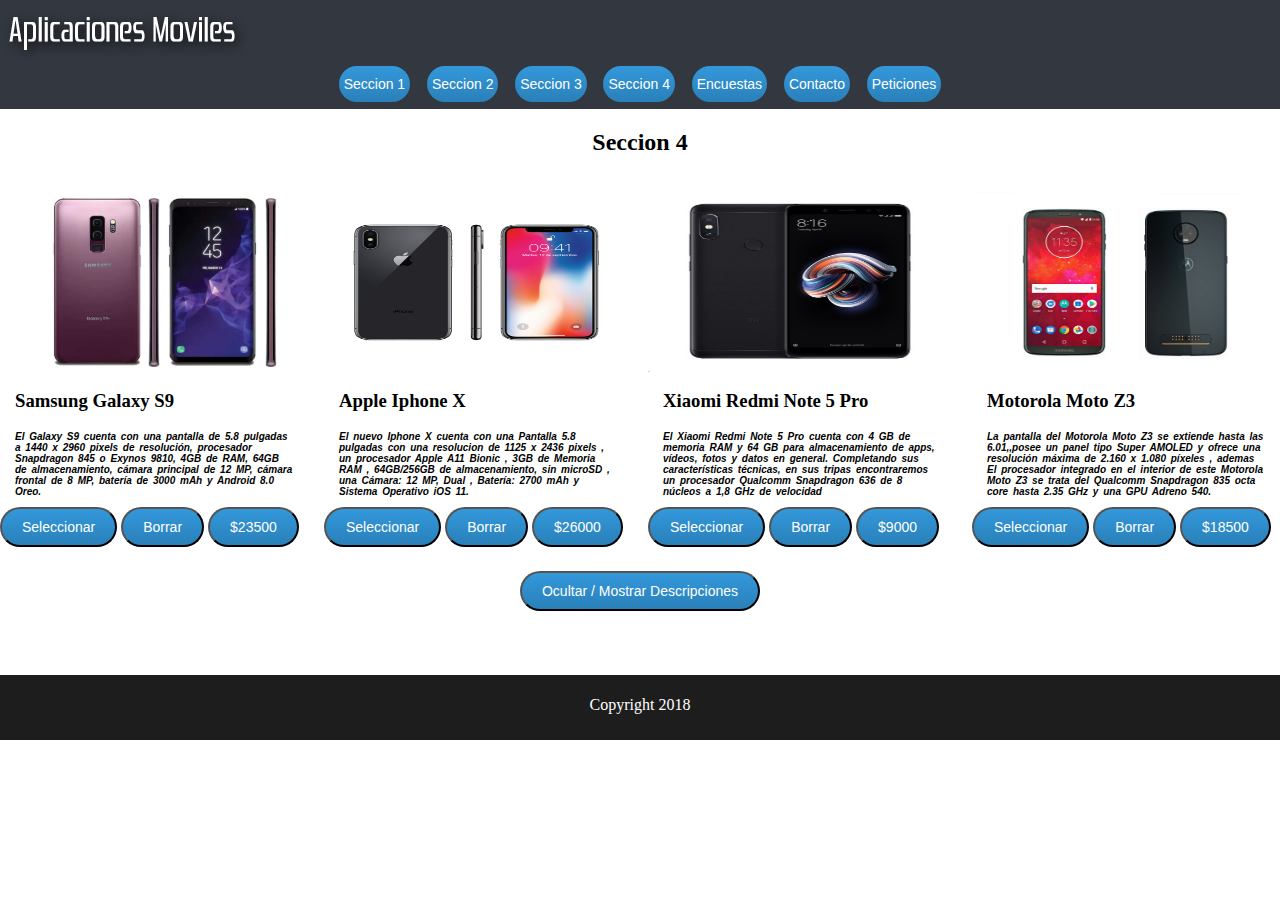
<file: seccion4.html>
<!--/////////////////////////INICIO DEL SITIO/////////////////////////-->
<html>

<!--/////////////////////////Inicio del Head/////////////////////////-->
<head>
<meta http-equiv="Content-Type" content="text/html; charset=utf-8">
<meta name="viewport" content="width=device-width, initial-scale=1.0">
<title>Aplicaciones Moviles</title>
<link rel="shortcut icon" type="image/ico" href="Imagenes/favicon.ico"/>
<link href="CSS/Estilos.css" REL="StyleSheet" type="text/css">
<script type="text/javascript" src="JS/jquery-2.1.1.min.js"></script>
<script type="text/javascript" src="JS/Scripts.js"></script>
</head>
<!--/////////////////////////Final del Head/////////////////////////-->

<!--/////////////////////////Inicio del Body/////////////////////////-->
<body leftmargin="0px" onload="jasonvoorhees()">
<div class="header"><a href="index.html"><img src="Imagenes/Logo.png" name="logo" id="logo"/></a></div>
<!--/////////////////////////Inicio del Header/////////////////////////-->
<center>
    <div class="barramenu">
      <a href="seccion1.html" class="boton">Seccion 1</a>
      <a href="seccion2.html" class="boton">Seccion 2</a>
      <a href="seccion3.html" class="boton">Seccion 3</a>
      <a href="seccion4.html" class="boton">Seccion 4</a>
      <a href="encuestas.html" class="boton">Encuestas</a>
      <a href="contacto.html" class="boton">Contacto</a>
      <a href="peticiones.html" class="boton">Peticiones</a>
      </div>
</center>
<!--/////////////////////////Final del Header/////////////////////////-->

<!--/////////////////////////Inicio del Contenedor/////////////////////////-->
<div class="contenedor">

  <!--Separador Contenido-->

   <!-- Galeria de Imagenes-->
    <h2><center>Seccion 4</center></h2>
    <div class="row">

    <div class="column">
    <div class="content" id="seccion1producto1">
    <img id="producto1foto" src="Imagenes/Foto1.png" alt="Mountains" style="width:100%" height="180" width="320">
    <h3 id="producto1nombre"></h3>
    <p id="producto1descripcion" class="descripciones">  </p>
    <button type="button" class="boton" onclick="document.getElementById('seccion1producto1').style.opacity='0.5'">Seleccionar</button>
    <button type="button" class="boton" onclick="document.getElementById('seccion1producto1').style.opacity='1'">Borrar</button>
    <button type="button" class="boton" id="producto1precio"></button>
    </div>
    </div>


    <div class="column">
    <div class="content" id="seccion1producto2">
    <img id="producto2foto" src="Imagenes/Foto1.png" alt="Mountains" style="width:100%" height="180" width="320">
    <h3 id="producto2nombre"></h3>
    <p id="producto2descripcion" class="descripciones">  </p>
    <button type="button" class="boton" onclick="document.getElementById('seccion1producto2').style.opacity='0.5'">Seleccionar</button>
    <button type="button" class="boton" onclick="document.getElementById('seccion1producto2').style.opacity='1'">Borrar</button>
    <button type="button" class="boton" id="producto2precio"></button>
    </div>
    </div>

    <div class="column">
    <div class="content" id="seccion1producto3">
    <img id="producto3foto" src="Imagenes/Foto1.png" alt="Mountains" style="width:100%" height="180" width="320">
    <h3 id="producto3nombre"></h3>
    <p id="producto3descripcion" class="descripciones">  </p>
    <button type="button" class="boton" onclick="document.getElementById('seccion1producto3').style.opacity='0.5'">Seleccionar</button>
    <button type="button" class="boton" onclick="document.getElementById('seccion1producto3').style.opacity='1'">Borrar</button>
    <button type="button" class="boton" id="producto3precio"></button>
    </div>
    </div>

    <div class="column">
    <div class="content" id="seccion1producto4">
    <img id="producto4foto" src="Imagenes/Foto1.png" alt="Mountains" style="width:100%" height="180" width="320">
    <h3 id="producto4nombre"></h3>
    <p id="producto4descripcion" class="descripciones">  </p>
    <button type="button" class="boton" onclick="document.getElementById('seccion1producto4').style.opacity='0.5'">Seleccionar</button>
    <button type="button" class="boton" onclick="document.getElementById('seccion1producto4').style.opacity='1'">Borrar</button>
    <button type="button" class="boton" id="producto4precio">$</button>
    </div>
    </div>
    </div>
   <!--Separador Contenido-->

<center><button class="boton" role="button" onclick="Ocultar();">Ocultar / Mostrar Descripciones</button></center>
<!--/////////////////////////Inicio del Footer/////////////////////////-->
<footer class="footer">
<p><center>Copyright 2018</center></p>
</footer>
<!--/////////////////////////Final del Footer/////////////////////////-->
</div>
<!--/////////////////////////Final del Contenedor/////////////////////////-->
</body>
<!--/////////////////////////Final del Body/////////////////////////-->
</html>
<!--/////////////////////////FINAL DEL SITIO/////////////////////////-->
</file>
<file: CSS/Estilos.css>
/* -- Estructura CSS del Cuerpo Principal --*/
html {
  position: relative;
  min-height: 100%;
}

body {
	left:0px;
	background-color: white;
	margin-top:0px;
	margin-bottom:0px;
	bottom:0px;
	#background-image: url("../Imagenes/Fondo1.jpg");
	#background-repeat: repeat;
}

ul, ol, dl {
	padding: 0px;
	margin: 0px;
}

h1, h2, h3, h4, h5, h6, p {
	bottom:0px;
	padding-right: 15px;
	padding-left: 15px; 
}
a img {
	border: none;
}

a:link {
	color:#414958;
	text-decoration: underline; 
}
a:visited {
	color: #4E5869;
	text-decoration: underline;
}
a:hover, a:active, a:focus { 
	text-decoration: none;
}

/* -- Estructura CSS del Contenedor Principal --*/
.contenedor {
	width: 100%;
	padding-left:0px;	
	background-color: white;

}

/* -- Estructura CSS del Header --*/
.header {	
	background-color: #333840; 
	display:block;
	top:0px;
	#margin-bottom: 20px;
	width: 100%;
}

/* -- Estructura CSS del Contenido --*/
.contenido {	
	width: 100%;	
	padding-bottom:10%;
}

/* -- Estructura CSS de una Seccion --*/
.seccion {
 padding-bottom:2px;
}


/* -- Estructura CSS del Footer --*/
.footer {		
 width:100%;
 margin-top:5%;
 padding-top:5px;
 padding-bottom:0px;
 background-color: #1d1d1d;
 color: #FFF;	
 position:relative;    
 bottom:0px;
 padding-bottom:10px;
 float:bottom;
}

/* -- Estructura CSS Barra del Menu de Navegacion --*/
.barramenu {
 background-color: #333840; 
 overflow: auto;
 width:%50;
}
div.barramenu a {
 display: inline-block;
 color: white;
 text-align: center;  
 padding-left:5px;
 padding-right:5px;
 text-decoration: none;
 margin:0.5%;
}
/* ESTO ESTA COMENTADO
div.barramenu a:hover {
    background-color: #777;
}
*/

/* -- Estructura CSS Titulo Encabezado --*/
.titulo {
 color:black;
}

form-title .titulo {
 color:black;
}

.descripciones {
font-family: "Comic Sans MS", cursive, sans-serif;
font-size: 10px;
letter-spacing: 0px;
word-spacing: 2px;
color: #000000;
font-weight: 700;
text-decoration: none solid rgb(68, 68, 68);
font-style: italic;
font-variant: normal;
text-transform: none;
}

/* --------------------------------------------- ESTRUCTURA CSS DE LOS CONTENEDORES PARA DIVIDIR PAGINA   --------------------------------------------------- */
/* --------------------------------------------- ESTRUCTURA CSS DE LOS CONTENEDORES PARA DIVIDIR PAGINA   --------------------------------------------------- */
/* --------------------------------------------- ESTRUCTURA CSS DE LOS CONTENEDORES PARA DIVIDIR PAGINA   --------------------------------------------------- */
.columnas {
    float: left;
    width: 100%;
}
.left {
  width: 40%;
}
.right {
  width: 60%;
}
@media screen and (max-width: 600px) {
    .columnas {
      width: 100%;
    }
}
/* --------------------------------------------- ESTRUCTURA CSS DEl BOTON   --------------------------------------------------- */
/* --------------------------------------------- ESTRUCTURA CSS DEl BOTON   --------------------------------------------------- */
/* --------------------------------------------- ESTRUCTURA CSS DEl BOTON   --------------------------------------------------- */
.boton {
  background: #3498db;
  background-image: -webkit-linear-gradient(top, #3498db, #2980b9);
  background-image: -moz-linear-gradient(top, #3498db, #2980b9);
  background-image: -ms-linear-gradient(top, #3498db, #2980b9);
  background-image: -o-linear-gradient(top, #3498db, #2980b9);
  background-image: linear-gradient(to bottom, #3498db, #2980b9);
  -webkit-border-radius: 28;
  -moz-border-radius: 28;
  border-radius: 28px;
  font-family: Arial;
  color: #ffffff;
  font-size: 14px;
  padding: 10px 20px 10px 20px;
  text-decoration: none;
}

.boton:hover {
  background: #3cb0fd;
  background-image: -webkit-linear-gradient(top, #3cb0fd, #3498db);
  background-image: -moz-linear-gradient(top, #3cb0fd, #3498db);
  background-image: -ms-linear-gradient(top, #3cb0fd, #3498db);
  background-image: -o-linear-gradient(top, #3cb0fd, #3498db);
  background-image: linear-gradient(to bottom, #3cb0fd, #3498db);
  text-decoration: none;
}

/* --------------------------------------------- ESTRUCTURA CSS DE LOS FORMULARIOS --------------------------------------------- */
/* --------------------------------------------- ESTRUCTURA CSS DE LOS FORMULARIOS --------------------------------------------- */
/* --------------------------------------------- ESTRUCTURA CSS DE LOS FORMULARIOS --------------------------------------------- */
/* --------------------------------------------- ESTRUCTURA CSS DE LOS FORMULARIOS --------------------------------------------- */
.form-container {
   border: 1px solid #000000;
   background: #ffffff;
   background: -webkit-gradient(linear, left top, left bottom, from(#f7f7f7), to(#ffffff));
   background: -webkit-linear-gradient(top, #f7f7f7, #ffffff);
   background: -moz-linear-gradient(top, #f7f7f7, #ffffff);
   background: -ms-linear-gradient(top, #f7f7f7, #ffffff);
   background: -o-linear-gradient(top, #f7f7f7, #ffffff);
   background-image: -ms-linear-gradient(top, #f7f7f7 0%, #ffffff 100%);
   -webkit-border-radius: 7px;
   -moz-border-radius: 7px;
   border-radius: 7px;
   -webkit-box-shadow: rgba(000,000,000,0.9) 0 1px 2px, inset rgba(255,255,255,0.4) 0 1px 0;
   -moz-box-shadow: rgba(000,000,000,0.9) 0 1px 2px, inset rgba(255,255,255,0.4) 0 1px 0;
   box-shadow: rgba(000,000,000,0.9) 0 1px 2px, inset rgba(255,255,255,0.4) 0 1px 0;
   font-family: 'Helvetica Neue',Helvetica,sans-serif;
   text-decoration: none;
   vertical-align: middle;
   min-width:300px;
   padding:20px;
   width:350px;
   }
.form-field {
   border: 0px solid #000000;
   background: #dbdbdb;
   -webkit-border-radius: 6px;
   -moz-border-radius: 6px;
   border-radius: 6px;
   color: #000000;
   -webkit-box-shadow: rgba(255,255,255,0.4) 0 1px 0, inset rgba(000,000,000,0.7) 0 0px 0px;
   -moz-box-shadow: rgba(255,255,255,0.4) 0 1px 0, inset rgba(000,000,000,0.7) 0 0px 0px;
   box-shadow: rgba(255,255,255,0.4) 0 1px 0, inset rgba(000,000,000,0.7) 0 0px 0px;
   padding:8px;
   margin-bottom:20px;
   width:280px;
   }
.form-field:focus {
   background: #fff;
   color: #000000;
   }
.form-container h2 {
   text-shadow: #fcfcfc 0 1px 0;
   font-size:18px;
   margin: 0 0 10px 0;
   font-weight:bold;
   text-align:center;
    }
.form-title {
   margin-bottom:10px;
   color: #3d3d3d;
   text-shadow: #fcfcfc 0 1px 0;
   }
.submit-container {
   margin:8px 0;
   text-align:right;
   }
.submit-button {
   border: 0px solid #447314;
   background: #6aa436;
   background: -webkit-gradient(linear, left top, left bottom, from(#8dc059), to(#6aa436));
   background: -webkit-linear-gradient(top, #8dc059, #6aa436);
   background: -moz-linear-gradient(top, #8dc059, #6aa436);
   background: -ms-linear-gradient(top, #8dc059, #6aa436);
   background: -o-linear-gradient(top, #8dc059, #6aa436);
   background-image: -ms-linear-gradient(top, #8dc059 0%, #6aa436 100%);
   -webkit-border-radius: 8px;
   -moz-border-radius: 8px;
   border-radius: 8px;
   -webkit-box-shadow: rgba(255,255,255,0.4) 0 1px 0, inset rgba(255,255,255,0.4) 0 1px 0;
   -moz-box-shadow: rgba(255,255,255,0.4) 0 1px 0, inset rgba(255,255,255,0.4) 0 1px 0;
   box-shadow: rgba(255,255,255,0.4) 0 1px 0, inset rgba(255,255,255,0.4) 0 1px 0;
   text-shadow: #addc7e 0 1px 0;
   color: #31540c;
   font-family: helvetica, serif;
   padding: 8.5px 18px;
   font-size: 14px;
   text-decoration: none;
   vertical-align: middle;
   }
.submit-button:hover {
   border: 0px solid #447314;
   text-shadow: #31540c 0 1px 0;
   background: #6aa436;
   background: -webkit-gradient(linear, left top, left bottom, from(#8dc059), to(#6aa436));
   background: -webkit-linear-gradient(top, #8dc059, #6aa436);
   background: -moz-linear-gradient(top, #8dc059, #6aa436);
   background: -ms-linear-gradient(top, #8dc059, #6aa436);
   background: -o-linear-gradient(top, #8dc059, #6aa436);
   background-image: -ms-linear-gradient(top, #8dc059 0%, #6aa436 100%);
   color: #fff;
   }
.submit-button:active {
   text-shadow: #31540c 0 1px 0;
   border: 0px solid #447314;
   background: #8dc059;
   background: -webkit-gradient(linear, left top, left bottom, from(#6aa436), to(#6aa436));
   background: -webkit-linear-gradient(top, #6aa436, #8dc059);
   background: -moz-linear-gradient(top, #6aa436, #8dc059);
   background: -ms-linear-gradient(top, #6aa436, #8dc059);
   background: -o-linear-gradient(top, #6aa436, #8dc059);
   background-image: -ms-linear-gradient(top, #6aa436 0%, #8dc059 100%);
   color: #fff;
   }
/* --------------------------------------------- ESTRUCTURA CSS DE LA GALERIA -------------------------------------------------- */
/* --------------------------------------------- ESTRUCTURA CSS DE LA GALERIA -------------------------------------------------- */
/* --------------------------------------------- ESTRUCTURA CSS DE LA GALERIA -------------------------------------------------- */
* {
 box-sizing: border-box;
}

.main {
    max-width: 1000px;
    margin: auto;
}

h1 {
    font-size: 50px;
    word-break: break-all;
}

.row {
    margin: 8px -16px;
}

/* Add padding BETWEEN each column (if you want) */
.row,
.row > .column {
    padding: 8px;
}

/* Create four equal columns that floats next to each other */
.column {
    float: left;
    width: 25%;
}

/* Clear floats after rows */ 
.row:after {
    content: "";
    display: table;
    clear: both;
}

@media screen and (max-width: 900px) {
    .column {
        width: 50%;
    }
}


@media screen and (max-width: 600px) {
    .column {
        width: 100%;
    }    
}

/* --------------------------------------------- ESTRUCTURA CSS DE LA TABLA -------------------------------------------------- */
/* --------------------------------------------- ESTRUCTURA CSS DE LA TABLA -------------------------------------------------- */
/* --------------------------------------------- ESTRUCTURA CSS DE LA TABLA -------------------------------------------------- */
table {
    font-family: arial, sans-serif;
    border-collapse: collapse;
    width: 100%;
}

td, th {
    border: 1px solid #dddddd;
    text-align: left;
    padding: 8px;
}

tr:nth-child(even) {
    background-color: #dddddd;
}
</file>
